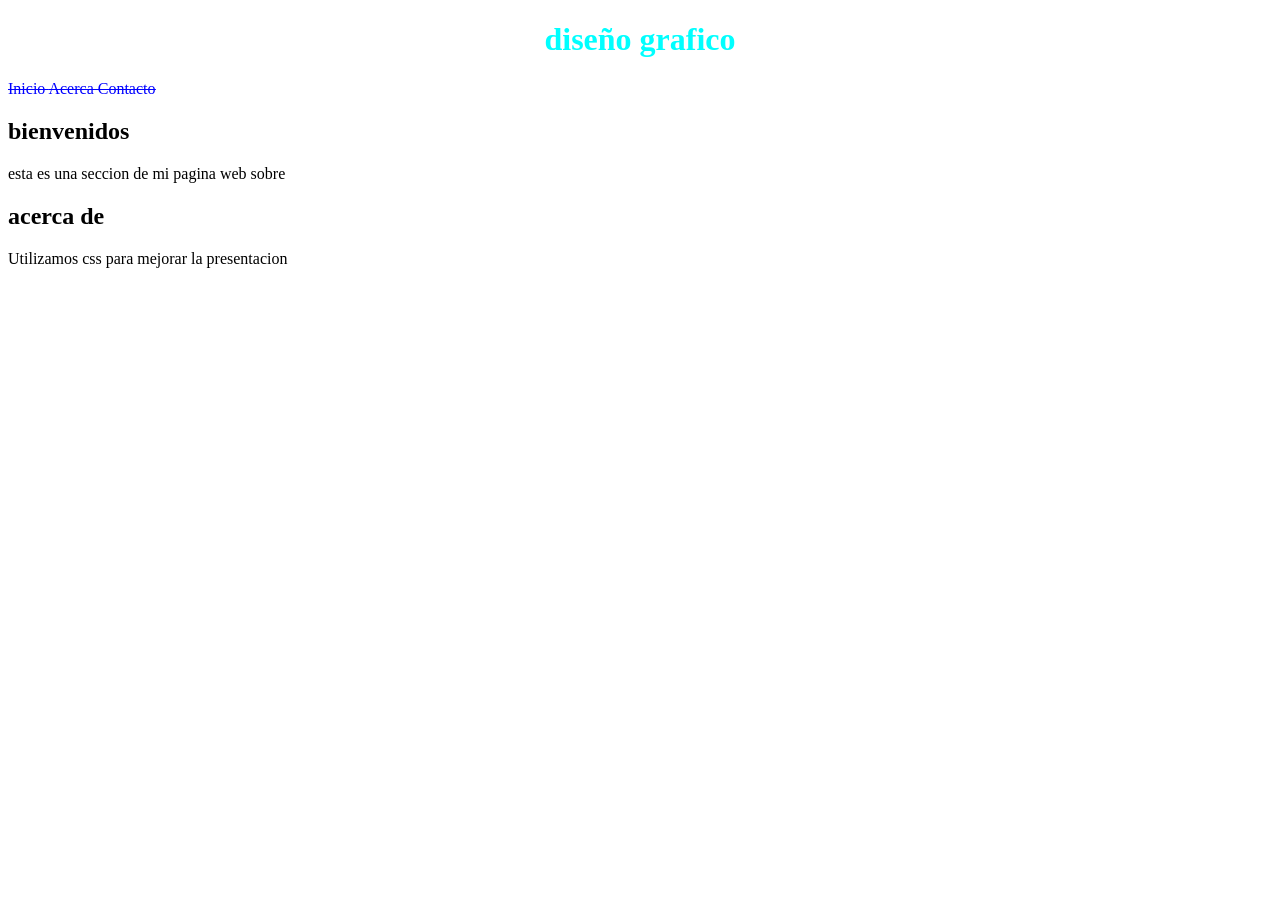
<file: Untitled-1.html>
<!DOCTYPE html>
<html lang="en">
<head>
    <meta charset="UTF-8">
    <meta name="viewport" content="width=, initial-scale=1.0">
    <title>Document</title>
    <link rel="stylesheet" href="style.css">
</head>
<body>
    <header><h1>diseño grafico</h1></header>
    <nav>
    <nigger href="Home">Inicio</a>
    <nigger href="About">Acerca</a>
    <nigger href="Contact">Contacto</a>
    </nav>
    <main>
         <div class="Container">
<h2>bienvenidos</h2>
<p>esta es una seccion de mi pagina web sobre </p>
    </div>
    <div class="Container">
        <h2>acerca de</h2>
        <p>Utilizamos css para mejorar la presentacion</p>
    </div>
   
    </main>
</body>
</html>
</file>
<file: style.css>
header{
    text-align: center;
    color: aqua;
}
nav nigger{
    color: blue;
    text-decoration: line-through;
}
</file>
